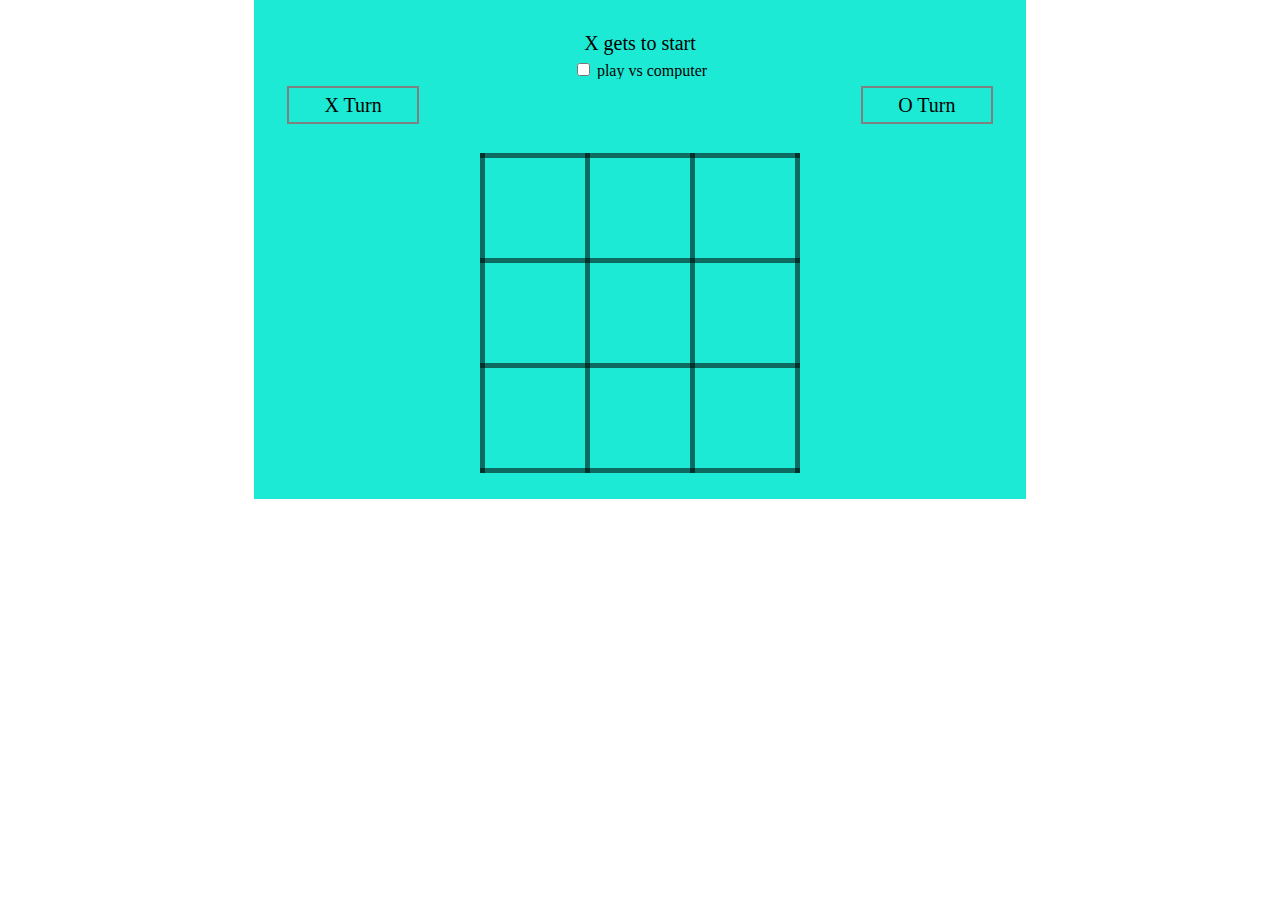
<file: index.html>
<!DOCTYPE html>
<html>
<head>
	<title>tic-tac-toe</title>
	<link rel="stylesheet" type="text/css" href="css/style.css">
	<meta name="viewport" content="width=device-width, initial-scale=1">
	<script src="js/ticTacToe.js"></script> 
</head>
<body onload = "startGame();">
	<div class="tic-tac">
	<div id = "message">
	</div>
	<div class="computer-play">
		<input type="checkbox" id="computerPlay" /> <label for="computerPlay">play vs computer</label>
	</div>
	<div class="x-y-holder">
		<div id="X-turn">
			<p>X Turn</p>
		</div>
		<div>
			
		</div>
		<div id="O-turn">
			
			<p>O Turn</p>
		</div>
	</div>
		<table>
			<tr>
				<td id="s1" class="square" onclick="nextMove(this);">
				</td>
				<td id="s2" class="square" onclick="nextMove(this);">
				</td>
				<td id="s3" class="square" onclick="nextMove(this);">
				</td>
			</tr>
			<tr>
				<td id="s4" class="square" onclick="nextMove(this);">
				</td>
				<td id="s5" class="square" onclick="nextMove(this);">
				</td>
				<td id="s6" class="square" onclick="nextMove(this);">
				</td>
			</tr>
			<tr>
				<td id="s7" class="square" onclick="nextMove(this);">
				</td>
				<td id="s8" class="square" onclick="nextMove(this);">
				</td>
				<td id="s9" class="square" onclick="nextMove(this);">
				</td>
			</tr>
		</table>
		<div class="button" id="reset-game">
			<button  onclick="javascript:startGame();" class="restart">
				NEW GAME	
			</button>
		</div>
		
	</div>
</body>
</html>
</file>
<file: css/style.css>
html, body, div, span, applet, object, iframe,
h1, h2, h3, h4, h5, h6, p, blockquote, pre,
a, abbr, acronym, address, big, cite, code,
del, dfn, em, img, ins, kbd, q, s, samp,
small, strike, strong, sub, sup, tt, var,
b, u, i, center,
dl, dt, dd, ol, ul, li,
fieldset, form, label, legend,
table, caption, tbody, tfoot, thead, tr, th, td,
article, aside, canvas, details, embed, 
figure, figcaption, footer, header, hgroup, 
menu, nav, output, ruby, section, summary,
time, mark, audio, video {
	margin: 0;
	padding: 0;
	border: 0;
	font-size: 100%;
	font: inherit;
}
/* HTML5 display-role reset for older browsers */
article, aside, details, figcaption, figure, 
footer, header, hgroup, menu, nav, section {
	display: block;
}
body {
	line-height: 1;
}
ol, ul {
	list-style: none;
}
blockquote, q {
	quotes: none;
}
blockquote:before, blockquote:after,
q:before, q:after {
	content: '';
	content: none;
}
table {
	border-collapse: collapse;
	border-spacing: 0;
}

.tic-tac{
	width: 90%;
	max-width: 720px;
	height: auto;
	margin: 0 auto;
	overflow: hidden;
	padding: 2%;
	background-color: #1dead5;
}

table{
	margin:0 auto;
	margin-top: 3%;
	
}


 tr, td{
 
	width: 100px;
	height: 100px;
	border: 5px solid rgba(0,0,0,.54);
	cursor: pointer;

}

td:hover{
	background-color: #11a899;
}

.restart{
	width: 100px;
	height: 40px;
	margin: -20px -50px;
	position:relative;
    top:50%; 
    left:50%;
	border: none;
	color: #14bdac;
	background-color: gray;
	border-radius: 2px;
	display: block;
	cursor: pointer;
}

.button{
	width: 100%;
	height: 40px;
	overflow: hidden;
	margin-top: 5%;
	display: none;

}

.restart:hover{
	background-color: #686666;
}

.square{
	text-align: center;
	font-size: 90px;
}


#message{
	color:black;
	font-size: 20px;
	text-align: center;
	padding: 1%;
}


@media screen and (max-width: 480px){


	.square{
		font-size: 50px;
	}

	tr, td{
		width: 50px;
    	height: 50px;
	}
}


#X-turn{
	text-align: center;
	background-color: rgb(29, 234, 213);
	padding: 1% 5%;
	float:left;
	border: 2px solid #808080;
}

#O-turn{
	text-align: center;
	background-color: rgb(29, 234, 213);
	padding: 1% 5%;
	float: right;
	border: 2px solid #808080;

}

.x-y-holder{
	color:black;
	font-size: 20px;
	text-align: center;
	padding: 1%;
	overflow: hidden;
}

.computer-play{
	width: 100%;
	text-align: center;
	overflow: hidden;
}
</file>
